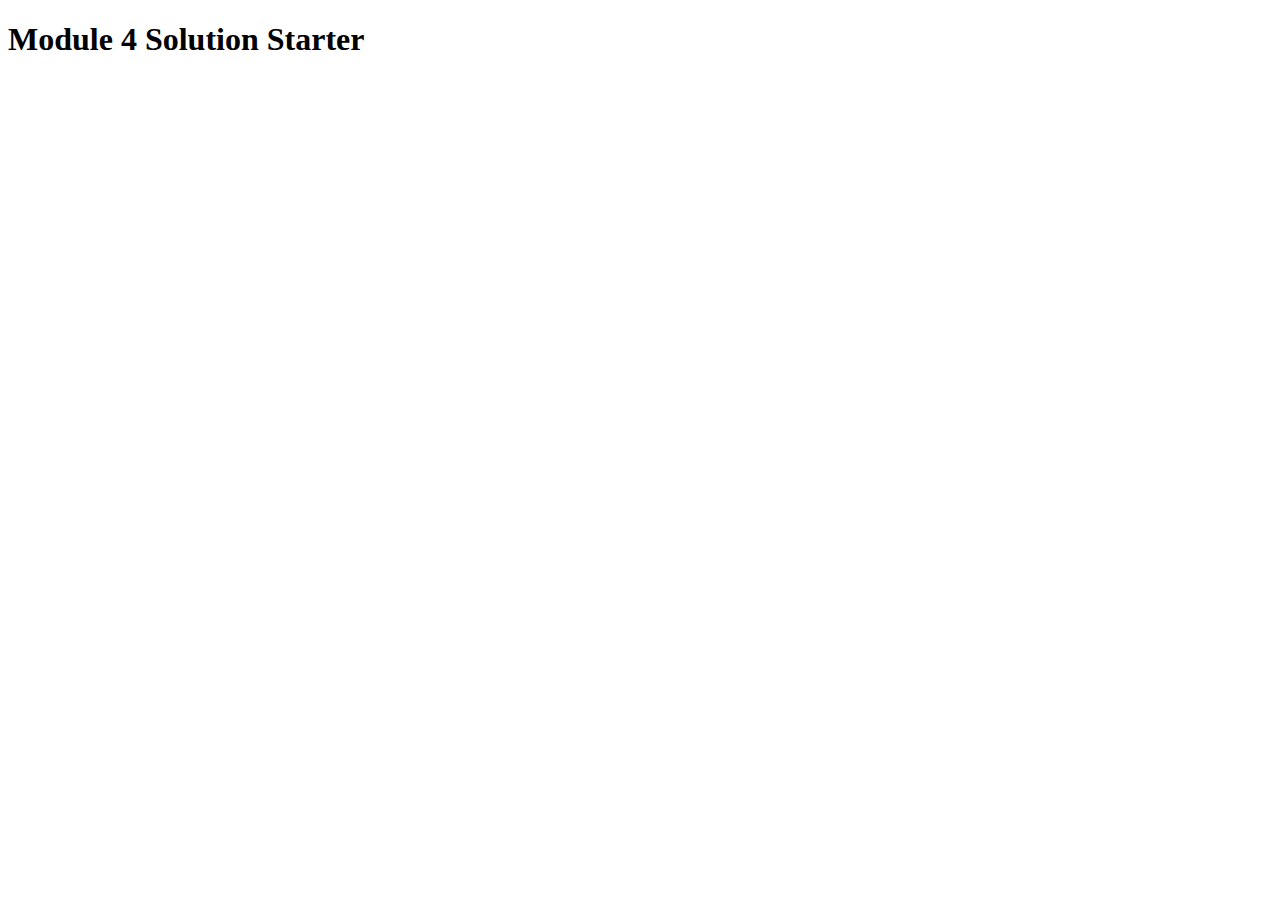
<file: Module4/index.html>
<!DOCTYPE html>
<html>
<head>
  <meta charset="utf-8">
  <title>Module 4 Solution Starter</title>
  <script src="SpeakHello.js"></script>
  <script src="SpeakGoodBye.js"></script>
  <script src="script.js"></script>
</head>
<body>
  <h1>Module 4 Solution Starter</h1>
</body>
</html>
</file>
